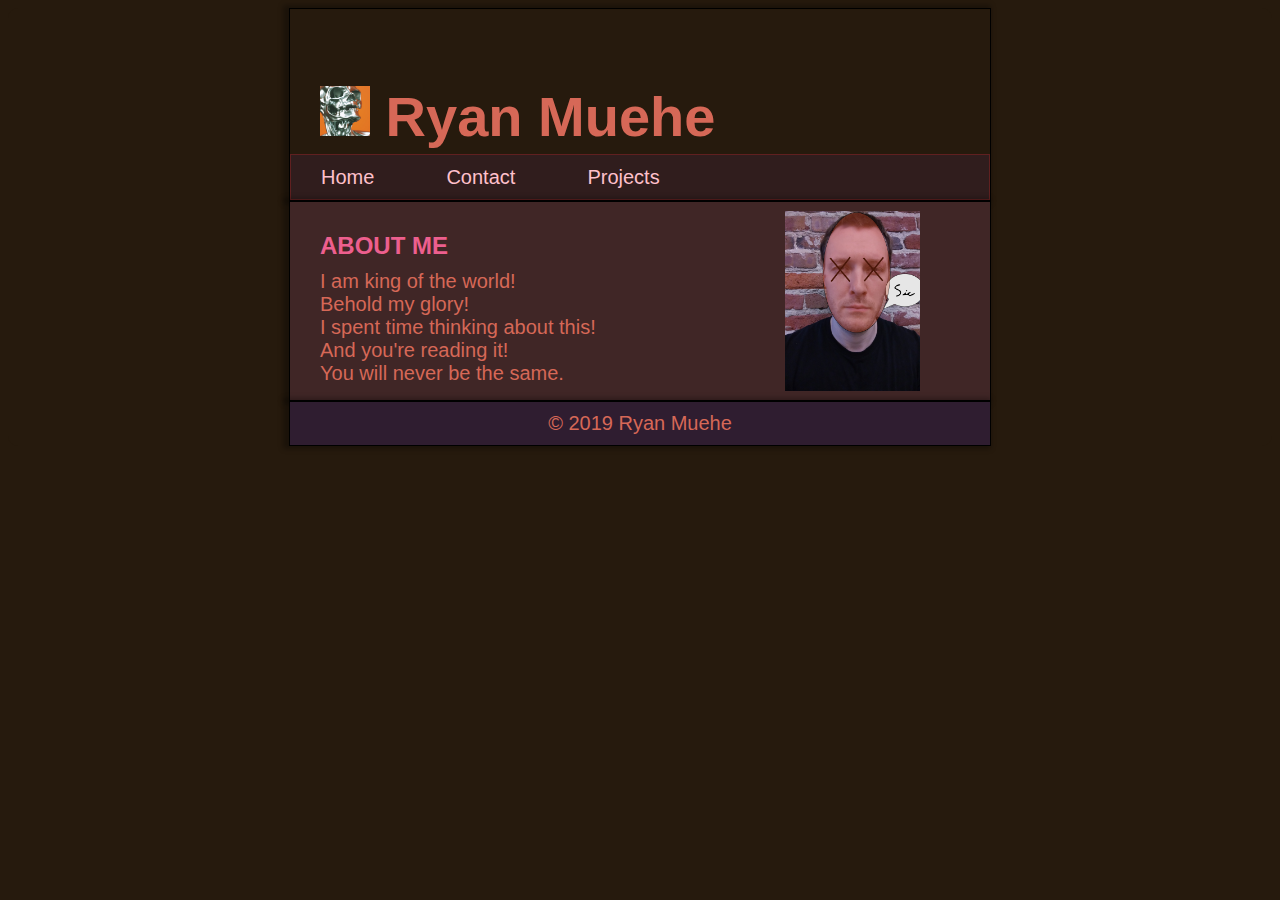
<file: index.html>
<!doctype html>

<html lang="en">
<head>
  <meta charset="utf-8">

  <title>Ryan Muehe</title>

  <link rel="stylesheet" href="styles/styles.css">
</head>

<body>
    <div id="container">
        
        <header>
        	
            
            <h1><img 
                src="images/logo.jpg" 
                width="50" 
                height="50" 
                alt="Logo of Ryan"
                title="Logo of Ryan">  Ryan Muehe</h1>
            
            <nav>
                <ul>
                    <li><a href="index.html">Home</a></li>
                    <li><a href="contact.html">Contact</a></li>
                    <li><a href="projects.html">Projects</a></li>
                </ul>
            </nav>
        </header>
        
        <main>
            <p id="sic"><img src="images/sic.jpg" alt="the face of Ryan" height="180"></p>
            
            <h2>ABOUT ME</h2>
            
            <p class="content">
                 <!-- <img src="images/sic.jpg" alt="the face of Ryan" width="100" height="120"> -->

                I am king of the world!<br>
                Behold my glory!<br>
                I spent time thinking about this!<br>
                And you're reading it!<br>
                You will never be the same.
                
            </p>
        </main>
        
        <footer>
            <p id="copyright">&copy; 2019 Ryan Muehe</p>
        </footer>
    
    </div>
</body>
</html>
</file>
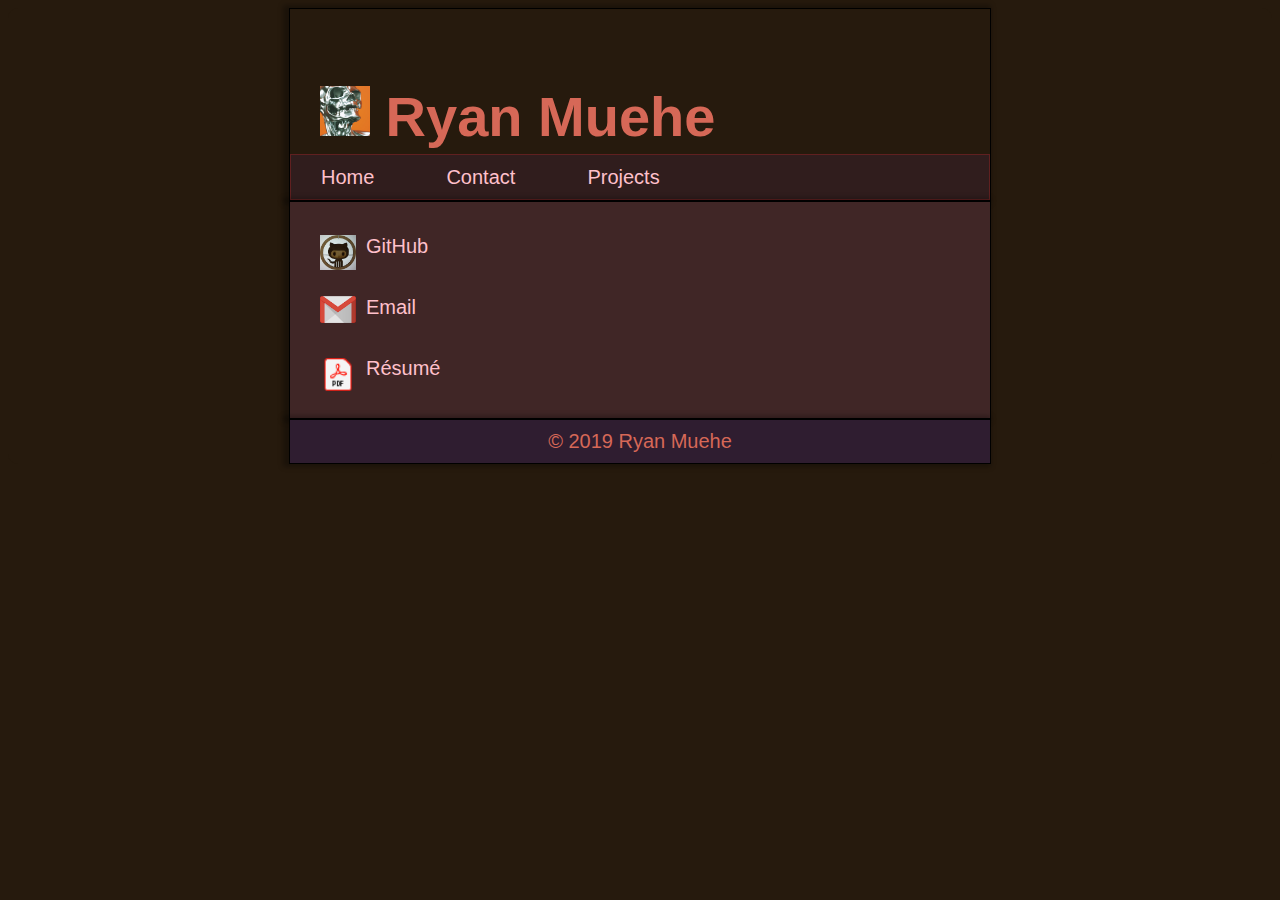
<file: contact.html>
<!doctype html>

<html lang="en">
<head>
  <meta charset="utf-8">

  <title>Ryan Muehe</title>

  <link rel="stylesheet" href="styles/styles.css">
</head>

<body>
    <div id="container">
        
        <header>
        	
            <h1><img 
                src="images/logo.jpg" 
                width="50" 
                height="50" 
                alt="Logo of Ryan"
                title="Logo of Ryan">  Ryan Muehe</h1>
            
            <nav>
                <ul>
                    <li><a href="index.html">Home</a></li>
                    <li><a href="contact.html">Contact</a></li>
                    <li><a href="projects.html">Projects</a></li>
                </ul>
            </nav>
        </header>
        
        <main>
            
            <p class="content">
                <br>
                <img id="git" src="images/git.jpg" alt="git icon" width="36"><a id="github" href="https://github.com/rmuehe">GitHub</a> <br> <br>
            </p>
                
            <p class="content">
                
                <img id="gmail" src="images/gmail.png" alt="gmail icon" width="36"><a id="email" href="mailto:yourMom@gmail.com">Email</a> <br> <br>
                
            </p>
            
            <p class="content">
            
                <img id="pdf" src="images/pdf.png" alt="pdf icon" width="36">
                    <a id="pdflink" href="resume.pdf" target="_blank" 
                    type="application/octet-stream" download="resume.pdf">Résumé</a> <br> <br>
            </p>
            
        </main>
        
        <footer>
            <p id="copyright">&copy; 2019 Ryan Muehe</p>
        </footer>
    
    </div>
</body>
</html>
</file>
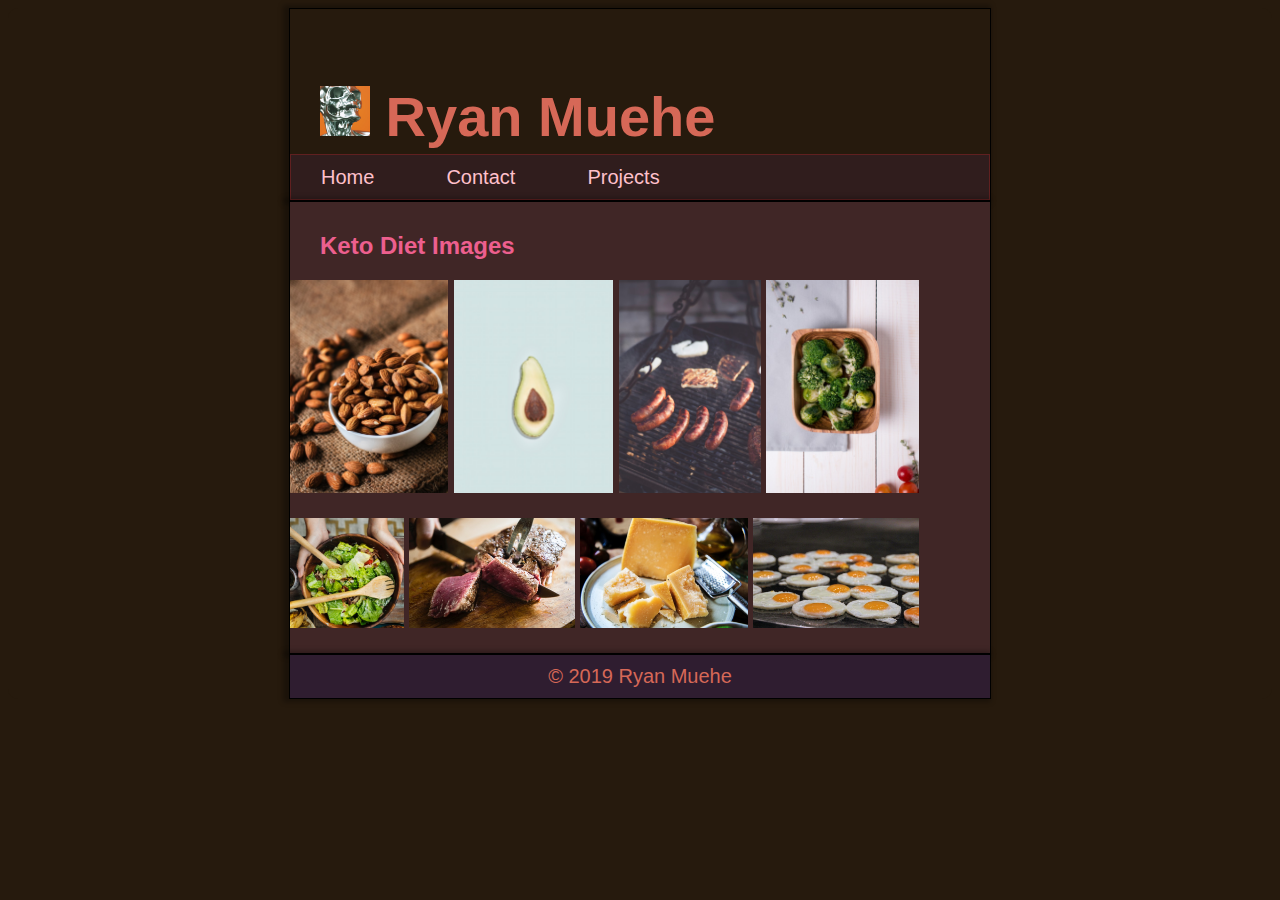
<file: projects/keto.html>
<!doctype html>

<html lang="en">
<head>
  <meta charset="utf-8">

  <title>Ryan Muehe</title>

  <link rel="stylesheet" href="../styles/styles.css">
</head>

<body>
    <div id="container">
        
        <header>
        	
            
            <h1><img 
                src="../images/logo.jpg" 
                width="50" 
                height="50" 
                alt="Logo of Ryan"
                title="Logo of Ryan">  Ryan Muehe</h1>
            
            <nav>
                <ul>
                    <li><a href="../index.html">Home</a></li>
                    <li><a href="../contact.html">Contact</a></li>
                    <li><a href="../projects.html">Projects</a></li>
                </ul>
            </nav>
        </header>
        
        <main>
            <h2>Keto Diet Images</h2>
            
            <p id="keto1">
                
                <img class="keto1" src="../images/keto/almond-nut-organic-1171555.jpg" alt="almonds">
                <img class="keto1" src="../images/keto/delicious-food-food-photography-2111987.jpg" alt="halved avocado">
                <img class="keto1" src="../images/keto/barbecue-bbq-beef-2126578.jpg" alt="grill with sausages">
                <img class="keto1" src="../images/keto/bowl-broccoli-cabbage-2280620.jpg" alt="broccoli">
            </p>
            
            <p id="keto2">
                
                <img class="keto2" src="../images/keto/aerial-bowl-cuisine-1260307.jpg" alt="salad">
                <img class="keto2" src="../images/keto/beef-cuisine-cut-1881336.jpg" alt="sliced beef">
                <img class="keto2" src="../images/keto/cheese-close-up-dairy-product-1435184.jpg" alt="cheese">
                <img class="keto2" src="../images/keto/eggs-food-fried-eggs-236812.jpg" alt="eggs cooking">
            </p>
        </main>
        
        <footer>
            <p id="copyright">&copy; 2019 Ryan Muehe</p>
        </footer>
    
    </div>
</body>
</html>
</file>
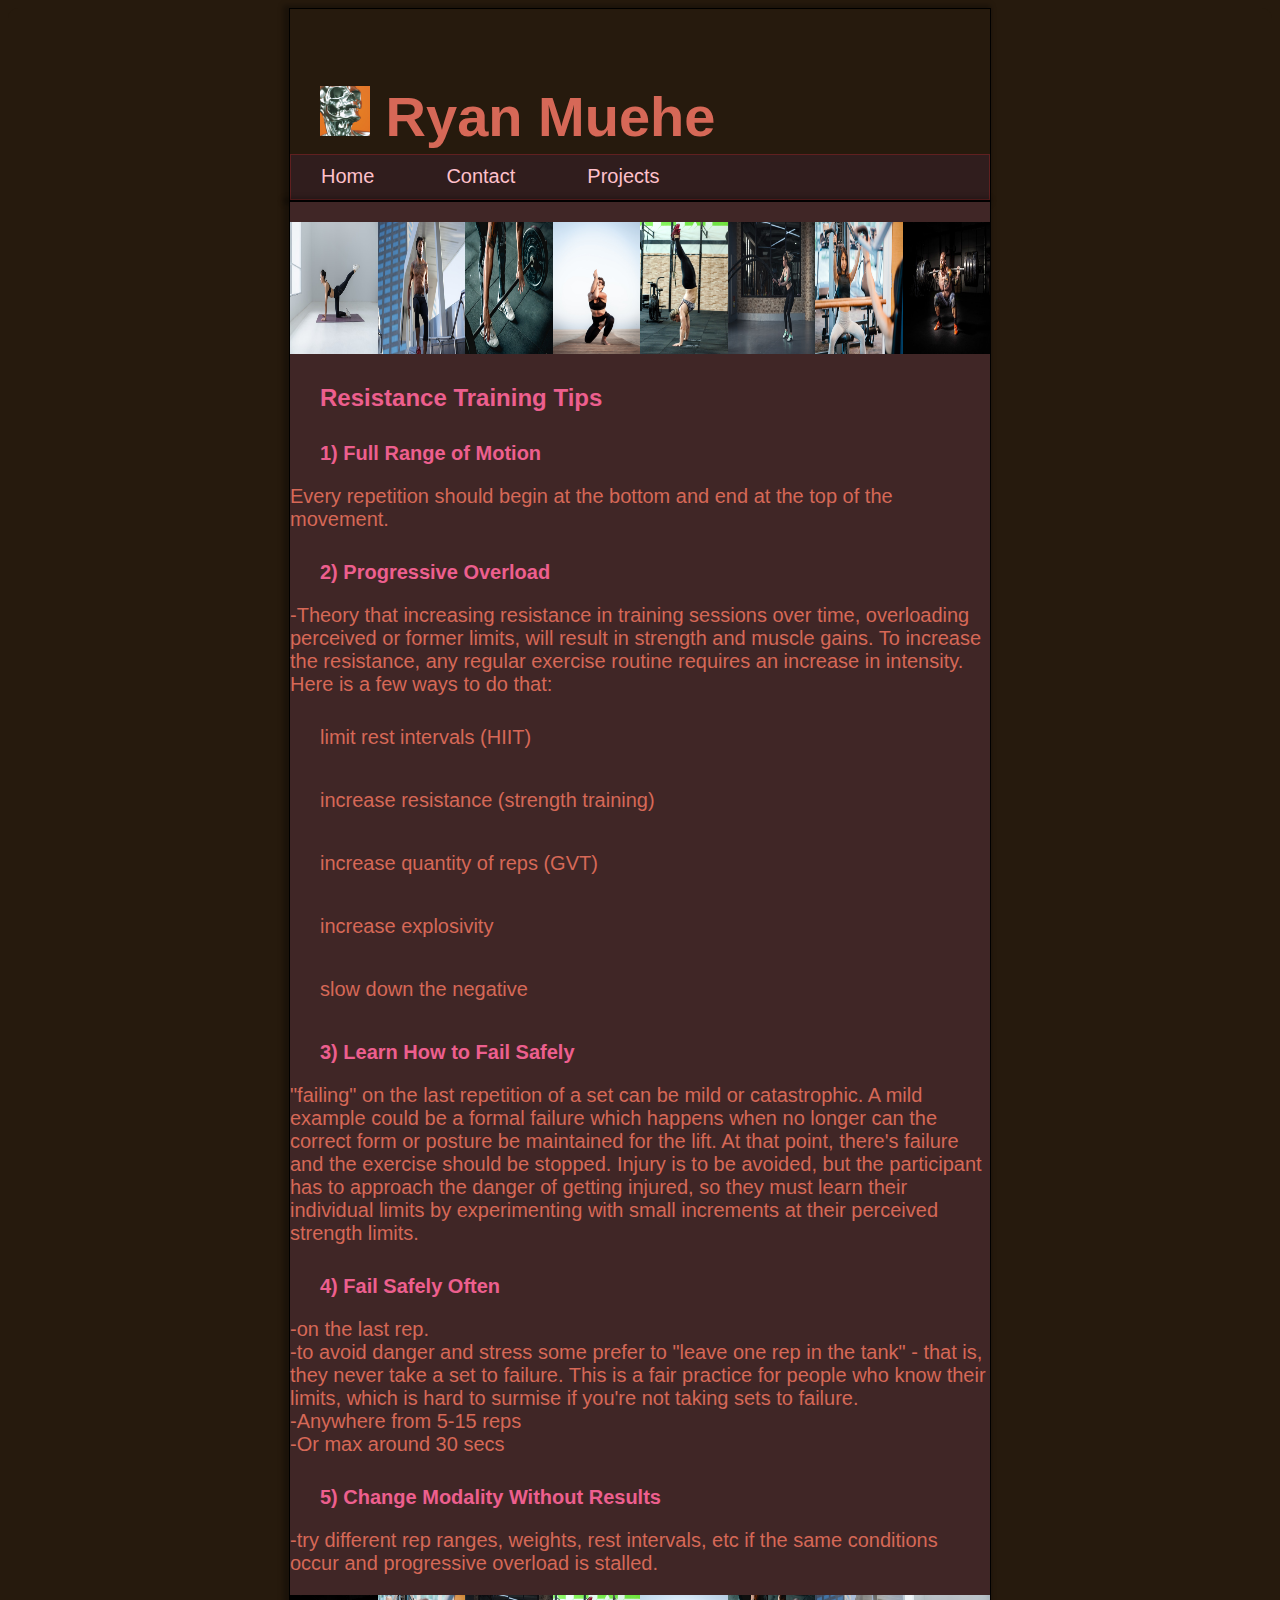
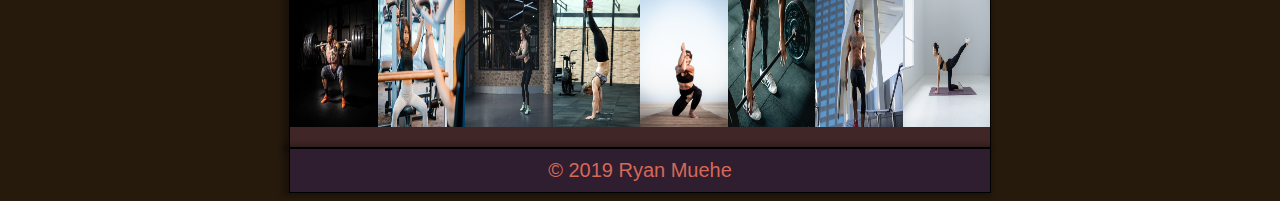
<file: projects/training.html>
<!doctype html>

<html lang="en">
<head>
  <meta charset="utf-8">

  <title>Ryan Muehe</title>

  <link rel="stylesheet" href="../styles/styles.css">
</head>

<body>
    <div id="container">
        
        <header>
        	
            
            <h1><img 
                src="../images/logo.jpg" 
                width="50" 
                height="50" 
                alt="Logo of Ryan"
                title="Logo of Ryan">  Ryan Muehe</h1>
            
            <nav>
                <ul>
                    <li><a href="../index.html">Home</a></li>
                    <li><a href="../contact.html">Contact</a></li>
                    <li><a href="../projects.html">Projects</a></li>
                </ul>
            </nav>
        </header>
        
        <main>
            
            <p id="train1">
            
             <img class="train1" src="../images/training/adult-barbell-body-17840.jpg" alt="man squatting barbell">
                
            <img class="train1" src="../images/training/biceps-bodybuilding-chinese-1111304.jpg" alt="lady using shoulder press machine">
                
            <img class="train1" src="../images/training/action-active-athlete-2294400.jpg" alt="lady using battle ropes">
                
            <img class="train1" src="../images/training/action-active-activity-348489.jpg" alt="handstand">
                
            <img class="train1" src="../images/training/action-energy-active-energetic-2417468.jpg" alt="yoga pose">
                
            <img class="train1" src="../images/training/active-athlete-barbell-2261482.jpg" alt="person gripping barbell on the floor">
                
            <img class="train1" src="../images/training/active-athlete-body-2098007.jpg" alt="runner descending stairs">
                
            <img class="train1" src="../images/training/active-body-exercise-2294353.jpg" alt="yoga pose">
            
            </p>
            
                <h2>Resistance Training Tips</h2>

                <h3>1) Full Range of Motion</h3>
                
                <p>Every repetition should begin at the bottom and end at the top of the movement.</p>
                
                <h3>2) Progressive Overload</h3>

                <p>-Theory that increasing resistance in training sessions over time, overloading perceived or former limits, will result in strength and muscle gains. To increase the resistance, any regular exercise routine requires an increase in intensity. Here is a few ways to do that:</p>
            
                <ul id="intensity"> 
                    <li class="intense">limit rest intervals (HIIT)</li>
                    <li class="intense">increase resistance (strength training)</li>
                    <li class="intense">increase quantity of reps (GVT)</li>
                    <li class="intense">increase explosivity</li>
                    <li class="intense">slow down the negative</li>
                </ul>
                <h3>3) Learn How to Fail Safely</h3>
            
                <p>"failing" on the last repetition of a set can be mild or catastrophic. A mild example could be a formal failure which happens when no longer can the correct form or posture be maintained for the lift. At that point, there's failure and the exercise should be stopped. Injury is to be avoided, but the participant has to approach the danger of getting injured, so they must learn their individual limits by experimenting with small increments at their perceived strength limits.</p>
                
                <h3>4) Fail Safely Often</h3>
                <p>-on the last rep. <br>

                    -to avoid danger and stress some prefer to "leave one rep in the tank" - that is, they never take a set to failure. This is a fair practice for people who know their limits, which is hard to surmise if you're not taking sets to failure. <br>
                    -Anywhere from 5-15 reps <br>
                    -Or max around 30 secs 
                </p>
                
                <h3>5) Change Modality Without Results</h3>
                <p>-try different rep ranges, weights, rest intervals, etc if the same conditions occur and progressive overload is stalled.
                </p>

            <p id="train2">
            
             <img class="train2" src="../images/training/adult-barbell-body-17840.jpg" alt="man squatting barbell" width="200">
                
            <img class="train2" src="../images/training/biceps-bodybuilding-chinese-1111304.jpg" alt="lady using shoulder press machine" width="200">
                
            <img class="train2" src="../images/training/action-active-athlete-2294400.jpg" alt="lady using battle ropes" width="200">
                
            <img class="train2" src="../images/training/action-active-activity-348489.jpg" alt="handstand" width="200">
                
            <img class="train2" src="../images/training/action-energy-active-energetic-2417468.jpg" alt="yoga pose" width="200">
                
            <img class="train2" src="../images/training/active-athlete-barbell-2261482.jpg" alt="person gripping barbell on the floor" width="200">
                
            <img class="train2" src="../images/training/active-athlete-body-2098007.jpg" alt="runner descending stairs" width="200">
                
            <img class="train2" src="../images/training/active-body-exercise-2294353.jpg" alt="yoga pose" width="200">
            
            </p>
            
            
            
            
        </main>
        
        <footer>
            <p id="copyright">&copy; 2019 Ryan Muehe</p>
        </footer>
    
    </div>
</body>
</html>
</file>
<file: styles/styles.css>
/* Main Styles */
body {
    background-color: #261A0D;
    /* background-image: url(../images/bg.jpg);
    background-size: cover; */
}

header {
    width: 700px;
    border: 1px black solid;
    margin-left: auto;
    margin-right: auto;
    background-color: #261A0D;
    
    font-family: 'Cochin', monospace;
    color: #F44A52;
    font-size: 20px;
    text-align: left;
}

main {
    width: 700px;
    border: 1px black solid;
    margin-left: auto;
    margin-right: auto;
    background-color: #402626;
    /*clear: both; */
}

footer {
    width: 700px;
    border: 1px black solid;
    margin-left: auto;
    margin-right: auto;
    margin: 0 auto 0 auto;
    background-color: #2F1D30;
    text-align: center;
    color: #F47000;
}

#container {
    background-color: #261A0D;
    opacity: 1;
    border-radius: 10px;
}
#container header, main, footer {
    box-shadow: -3px 0px 5px 3px rgba(0,0,0,0.3);
}

/* Main Styles END */

/* Text Styles */
p, li, a { 
    font-family: 'Gil Sans', sans-serif;
    color: #D66857;
    font-size: 20px;
}
nav {
    border: solid 1px #602020;
    background-color: #301D1D;
}

ul {
    padding: 0;
    margin: 10px auto 10px 0;  
}

li {
    color: aqua;
	display: inline;
	width: 150px;
	margin: 20px;
	padding: 10px;
	border-radius: 5px;
}

.intense {
    color: #D66857;
	display: block;
	width: 600px;
	margin: 20px;
	padding: 10px;
	border-radius: 5px;
    
}


h1 {
    font-family: 'Papyrus', 'Helvetica', 'Fantasy', Fantasy, Monospace;
    font-size: 56px;
    color: #D66857;
    text-align: left;
    margin: 75px 0 5px 30px;
}

h2 {
    font-family: 'Papyrus', 'Helvetica', 'Fantasy', Fantasy, Monospace;
    font-size: 24px;
    color: rgb(237, 95, 142);
    text-align: left;
    margin: 30px 0 0 30px;
    
}

h3 {
    font-family: 'Papyrus', 'Helvetica', 'Fantasy', Fantasy, Monospace;
    font-size: 20px;
    color: rgb(237, 95, 142);
    text-align: left;
    margin: 30px 0 0 30px;
    
}


a {
    color: pink;
    text-decoration: none;
}

#copyright { 
    color: #D66857;
    font-family: 'Papyrus', 'Helvetica', monospace;
    margin: 10px;
}

.content {
    margin: 10px 30px 15px 30px;
}

.content #github, .content #email, .content #pdflink  {margin: 10px;}

/* Text Styles END */

/* Image Styles */
#intro-image {
    text-align: center;
}


#intro-image img {
    width: 500px;
    border-radius: 5px;
}

#intro-image #skull {
    width: 500px;
    border-radius: 50%;
    opacity: .5;
}

.content img {
    float: right;
    margin: 0 5px 0 0;
}

#sic {
    float: right;
    margin: 9px 70px 9px 70px;
}

.content #git, .content #gmail, .content #pdf {
    float: left;
    margin: 0;
}

.content .pessimism, .content .deodorant, .content .training, .content .keto, .content #handstand {
    float: left;
} 

#yoga {
    float: right;
    width: 200px;
    flex-grow: 0.5;
} 

#handstand {
    float: left;
    width: 200px;
    flex-grow: 0.5;
} 

#train1, #train2, #keto {
/*    margin: 10px 30px 15px 30px;*/
    display: flex;
    max-width: 700px;
}

#train1 {
    flex-direction: row-reverse;
}
#train1 img, #train2 img {
    max-width: 87.5px;
}

.train1 #yoga, .train1 #handstand {
    flex-grow: 0.5;
}

.keto1 {
    max-height: 213px;
    max-width: 160px;
}

.keto2 {
    max-height: 110px;
    max-width: 170px;
}

/* Image Styles END */

/* Anchor Pseudo Classes */
a:link {
    color: pink;
}

a:visited {
    color: #F44850;
}

a:hover {
    color: red;
    text-decoration: underline;
}

a:active {
    color: yellow;
}
/* Anchor Pseudo Classes END */
</file>
